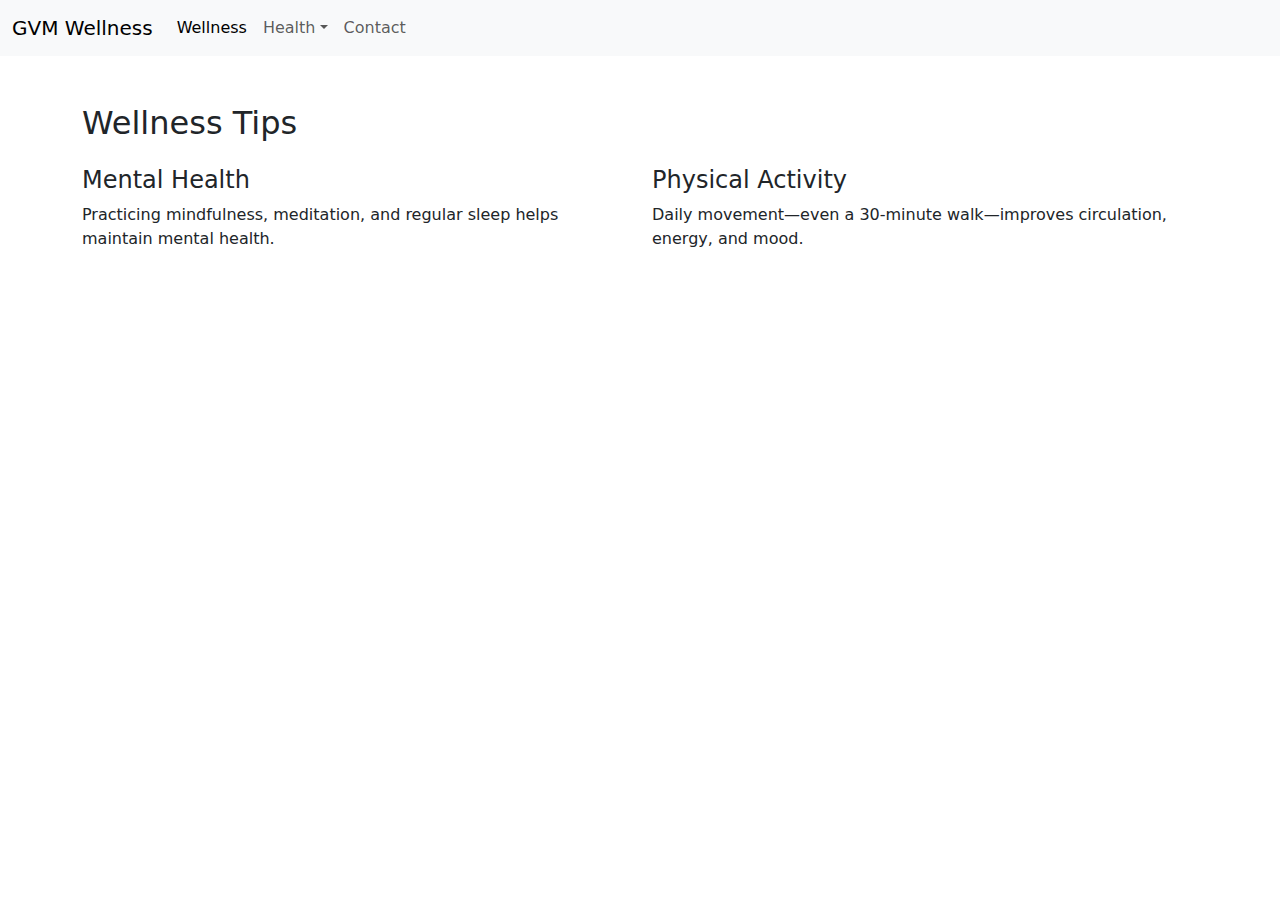
<file: is117-final-project/wellness.html>
<!-- DEVELOPER: John Guzman, IS117-001, Spring 2024 -->
<!DOCTYPE html>
<html lang="en">
<head>
  <meta charset="UTF-8">
  <title>Wellness | GVM Wellness</title>
  <link rel="stylesheet" href="css/styles.css">
  <link href="https://cdn.jsdelivr.net/npm/bootstrap@5.3.0/dist/css/bootstrap.min.css" rel="stylesheet">
</head>
<body>
<nav class="navbar navbar-expand-lg navbar-light bg-light">
  <div class="container-fluid">
    <a class="navbar-brand" href="index.html">GVM Wellness</a>
    <button class="navbar-toggler" type="button" data-bs-toggle="collapse" data-bs-target="#navbarNav">
      <span class="navbar-toggler-icon"></span>
    </button>
    <div class="collapse navbar-collapse" id="navbarNav">
      <ul class="navbar-nav">
        <li class="nav-item"><a class="nav-link active" href="wellness.html">Wellness</a></li>
        <li class="nav-item dropdown">
          <a class="nav-link dropdown-toggle" href="#" data-bs-toggle="dropdown">Health</a>
          <ul class="dropdown-menu">
            <li><a class="dropdown-item" href="medical.html">Medical</a></li>
            <li><a class="dropdown-item" href="social.html">Social</a></li>
          </ul>
        </li>
        <li class="nav-item"><a class="nav-link" href="contact.html">Contact</a></li>
      </ul>
    </div>
  </div>
</nav>
<div class="container mt-5">
  <h2 class="mb-4">Wellness Tips</h2>
  <div class="row">
    <div class="col-md-6">
      <h4>Mental Health</h4>
      <p>Practicing mindfulness, meditation, and regular sleep helps maintain mental health.</p>
    </div>
    <div class="col-md-6">
      <h4>Physical Activity</h4>
      <p>Daily movement—even a 30-minute walk—improves circulation, energy, and mood.</p>
    </div>
  </div>
</div>
<script src="https://cdn.jsdelivr.net/npm/bootstrap@5.3.0/dist/js/bootstrap.bundle.min.js"></script>
</body>
</html>
</file>
<file: is117-final-project/css/styles.css>
/* DEVELOPER: John Guzman, IS117-001, Spring 2024 */
body { font-family: Arial, sans-serif; }
.card img { height: 200px; object-fit: cover; }
header { background-image: linear-gradient(to right, #007bff, #0056b3); }
</file>
